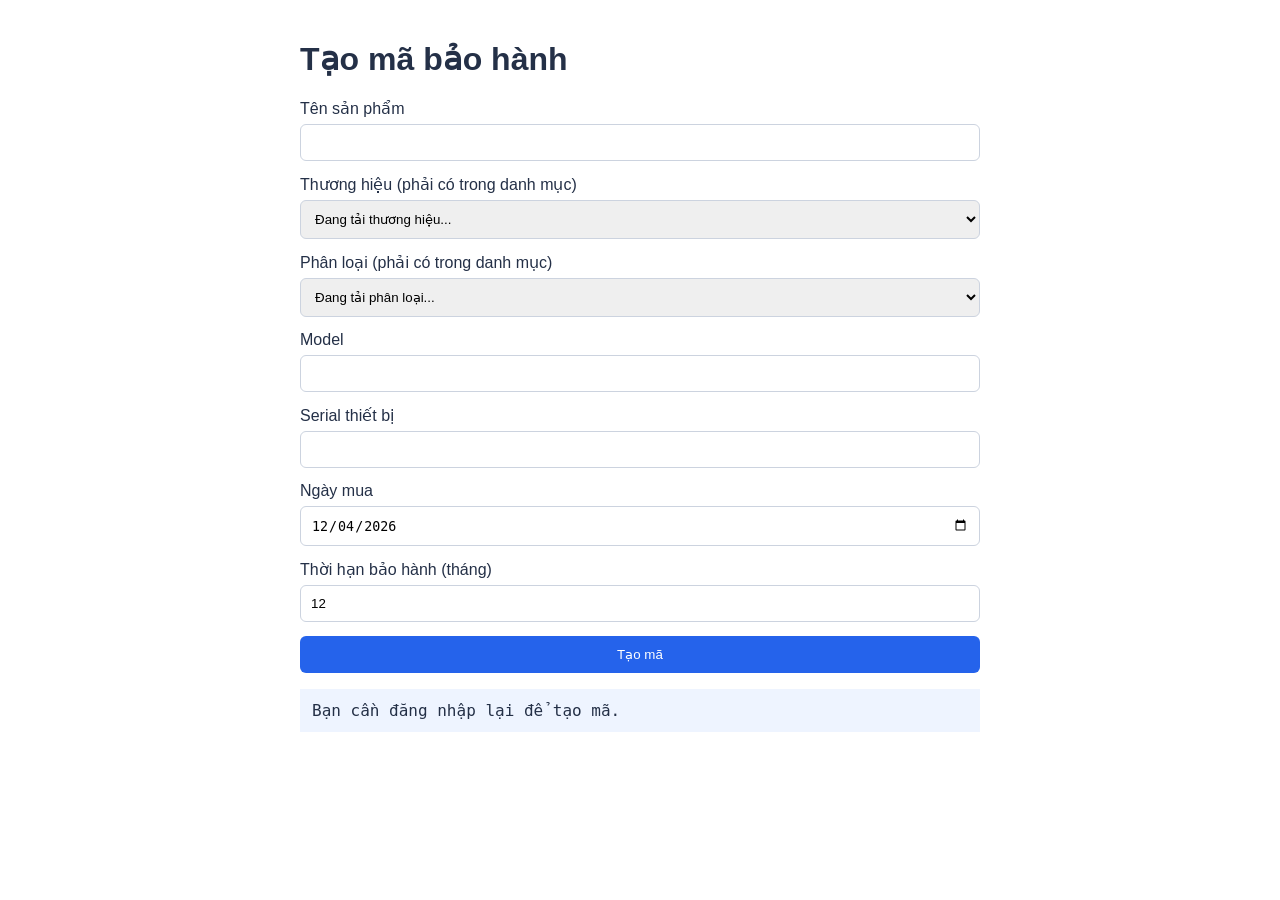
<file: wwwroot/admin/generate-code.html>
<!doctype html>
<html lang="vi">
<head>
    <meta charset="utf-8">
    <meta name="viewport" content="width=device-width, initial-scale=1">
    <title>Tạo mã bảo hành</title>
    <style>
        body {
            font: 16px Arial, sans-serif;
            max-width: 680px;
            margin: 40px auto;
            padding: 0 16px;
            color: #243047;
        }

        form {
            display: grid;
            gap: 14px;
        }

        label {
            display: grid;
            gap: 6px;
        }

        input, select {
            padding: 10px;
            border: 1px solid #ccd3df;
            border-radius: 6px;
        }

        button {
            padding: 11px;
            border: 0;
            border-radius: 6px;
            background: #2563eb;
            color: white;
            cursor: pointer;
        }

        #result {
            margin-top: 16px;
            padding: 12px;
            background: #eef4ff;
            white-space: pre-wrap;
        }
    </style>
</head>
<body>
    <h1>Tạo mã bảo hành</h1>

    <form id="code-form">
        <label>
            Tên sản phẩm
            <input name="productName" required maxlength="120">
        </label>

        <label>
            Thương hiệu (phải có trong danh mục)
            <select name="brand" required><option value="">Đang tải thương hiệu...</option></select>
        </label>

        <label>
            Phân loại (phải có trong danh mục)
            <select name="category" required><option value="">Đang tải phân loại...</option></select>
        </label>

        <label>
            Model
            <input name="model" required maxlength="100">
        </label>

        <label>
            Serial thiết bị
            <input name="serialNumber" required maxlength="100">
        </label>

        <label>
            Ngày mua
            <input name="purchaseDate" type="date" required>
        </label>

        <label>
            Thời hạn bảo hành (tháng)
            <input name="warrantyPeriod" type="number" min="0" max="120" value="12" required>
        </label>

        <button type="submit">Tạo mã</button>
    </form>

    <pre id="result" hidden></pre>

    <script>
      const token = sessionStorage.getItem("eWarrantyToken") || localStorage.getItem("eWarrantyToken");
      const form = document.querySelector("#code-form");
      const result = document.querySelector("#result");
      const brandSelect = form.elements.brand;
      const categorySelect = form.elements.category;
      const submitButton = form.querySelector("button[type=submit]");
      const dateInput = form.elements.purchaseDate;
      const escapeHtml = value => String(value ?? "").replace(/[&<>"']/g, ch => ({ "&":"&amp;", "<":"&lt;", ">":"&gt;", '"':"&quot;", "'":"&#39;" }[ch]));
      const localToday = () => {
        const now = new Date();
        return `${now.getFullYear()}-${String(now.getMonth() + 1).padStart(2, "0")}-${String(now.getDate()).padStart(2, "0")}`;
      };
      const setPurchaseDateDefault = () => { dateInput.value = localToday(); dateInput.max = localToday(); };
      const addWarrantyMonths = (dateText, months) => {
        const date = new Date(`${dateText}T00:00:00`);
        const day = date.getDate();
        date.setDate(1);
        date.setMonth(date.getMonth() + months);
        const lastDay = new Date(date.getFullYear(), date.getMonth() + 1, 0).getDate();
        date.setDate(Math.min(day, lastDay));
        return date;
      };
      setPurchaseDateDefault();

      async function loadCatalog(resource, select, label) {
        const response = await fetch(`/api/admin/catalog/${resource}?active=true&page=1&pageSize=100`, {
          headers: { Authorization: `Bearer ${token}`, Accept: "application/json" }, cache: "no-store"
        });
        const data = await response.json().catch(() => null);
        if (!response.ok) throw new Error(data?.message || `Không tải được ${label} (HTTP ${response.status}).`);
        const items = data?.items || [];
        select.innerHTML = `<option value="">-- Chọn ${label} --</option>` +
          items.map(item => `<option value="${escapeHtml(item.name)}">${escapeHtml(item.name)}</option>`).join("");
        if (!items.length) throw new Error(`Chưa có ${label} đang hoạt động. Hãy tạo danh mục trước.`);
      }

      (async () => {
        if (!token) {
          result.hidden = false;
          result.textContent = "Bạn cần đăng nhập lại để tạo mã.";
          submitButton.disabled = true;
          return;
        }
        try {
          await Promise.all([
            loadCatalog("brands", brandSelect, "thương hiệu"),
            loadCatalog("categories", categorySelect, "phân loại")
          ]);
        } catch (error) {
          result.hidden = false;
          result.textContent = error.message;
          submitButton.disabled = true;
        }
      })();

      form.addEventListener("submit", async event => {
        event.preventDefault();
        if (!token) {
          result.hidden = false;
          result.textContent = "Bạn cần đăng nhập lại để tạo mã.";
          return;
        }
        const values = new FormData(form);
        const purchaseDate = values.get("purchaseDate");
        if (!purchaseDate || purchaseDate > localToday()) {
          result.hidden = false;
          result.textContent = "Ngày mua phải hợp lệ và không được ở tương lai.";
          return;
        }
        const payload = {
          productName: values.get("productName").trim(), brand: values.get("brand"),
          category: values.get("category"), model: values.get("model").trim(),
          serialNumber: values.get("serialNumber").trim(), purchaseDate: `${purchaseDate}T00:00:00`,
          warrantyPeriod: Number(values.get("warrantyPeriod"))
        };
        result.hidden = false;
        result.textContent = "Đang tạo mã...";
        submitButton.disabled = true;
        try {
          const response = await fetch("/api/admin/products/generate-code", {
            method: "POST",
            headers: { Authorization: `Bearer ${token}`, "Content-Type": "application/json", Accept: "application/json" },
            body: JSON.stringify(payload)
          });
          const data = await response.json().catch(() => null);
          if (!response.ok) throw new Error(data?.message || `Lỗi HTTP ${response.status}`);
          const expiry = addWarrantyMonths(purchaseDate, payload.warrantyPeriod).toLocaleDateString("vi-VN");
          result.textContent = `Tạo mã thành công!\nMã bảo hành: ${data.warrantyCode}\nSerial: ${data.serialNumber}\nNgày hết hạn dự kiến: ${expiry}\nSản phẩm đã được lưu. Khách hàng dùng mã và serial để đăng ký.`;
          form.reset();
          setPurchaseDateDefault();
        } catch (error) {
          result.textContent = error.message;
        } finally {
          submitButton.disabled = false;
        }
      });
    </script>
</body>
</html>
</file>
